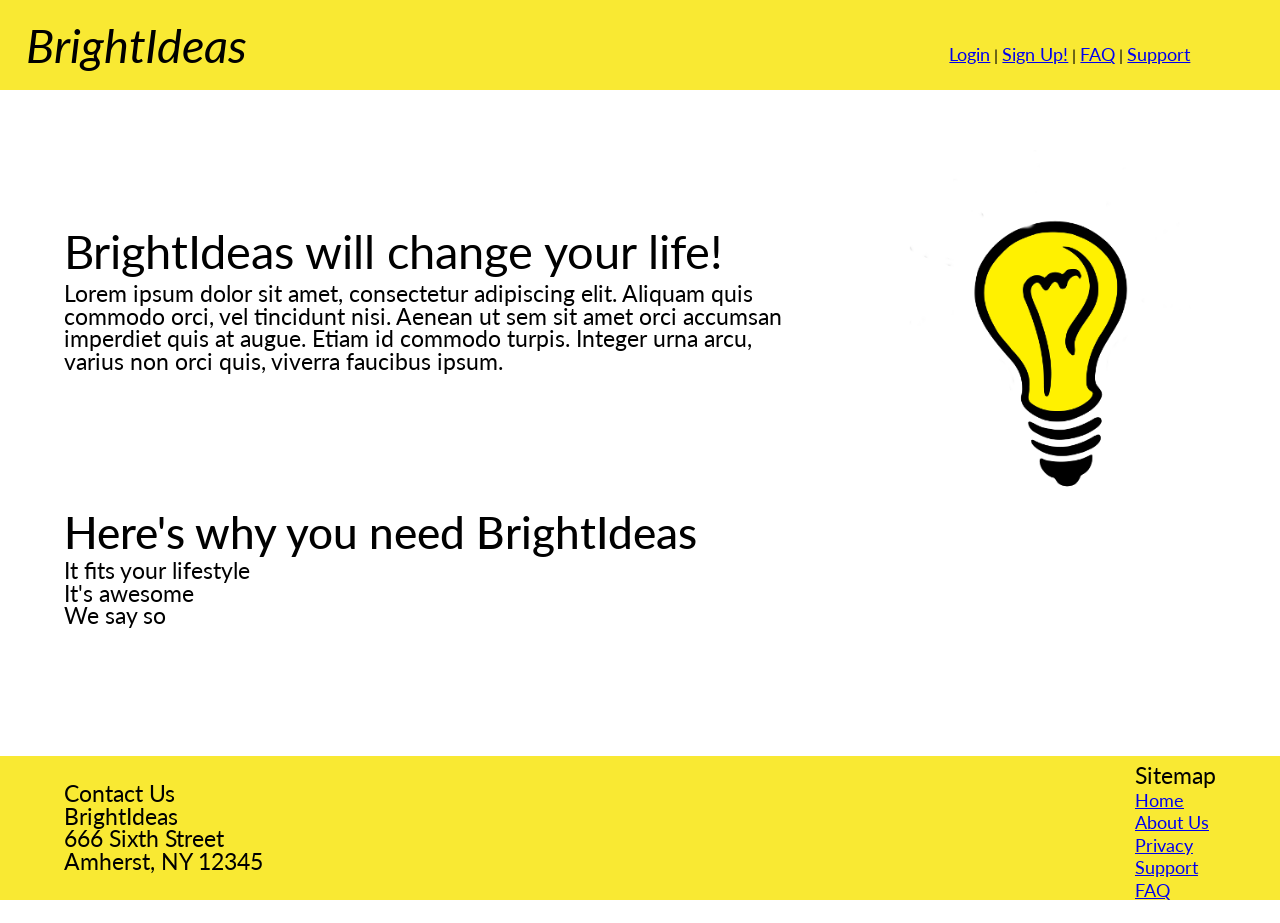
<file: index.html>
<!DOCTYPE html>

<html>

<head>

  <link href="https://fonts.googleapis.com/css?family=Lato&display=swap" rel="stylesheet">

  <meta name="generator" content="HTML Tidy for HTML5 for Linux version 5.6.0">
  <meta charset="UTF-8">
  <meta name="viewport" content="width=device-width, initial-scale=1,user-scalable=yes">
  <link rel="stylesheet" type="text/css" href="CSS/reset.css">
  <link rel="stylesheet" type="text/css" href="CSS/style.css">
  <script src="https://code.jquery.com/jquery-3.4.1.min.js" integrity="sha256-CSXorXvZcTkaix6Yvo6HppcZGetbYMGWSFlBw8HfCJo=" crossorigin="anonymous"></script>
  <title>BrightIdeas</title>
</head>

<body>
  <div class="container">
    <div class="header">
      <div class="item header_left">
        <h1>BrightIdeas</h1>
      </div>
      <div class="item header_right">
        <nav class="right">
          <a href="#" id="login">Login</a> | <a href="signup.html">Sign Up!</a> | <a href="faq.html">FAQ</a> | <a href="#">Support</a>
        </nav>
      </div>
    </div>
    <!--end header-->
    <div class="item content-left">
      <div class="item content-left-top">
        <ul>
          <li>
            <h2>BrightIdeas will change your life!</h2>
          </li>
          <li>
            <p>Lorem ipsum dolor sit amet, consectetur adipiscing elit. Aliquam quis commodo orci, vel tincidunt nisi. Aenean ut sem sit amet orci accumsan imperdiet quis at augue. Etiam id commodo turpis. Integer urna arcu, varius non orci quis,
              viverra faucibus ipsum.</p>
          </li>
        </ul>

      </div>

      <div class="item-content-left-bottom">

        <ul>
          <li>
            <h3>Here's why you need BrightIdeas</h3>
          </li>
          <li>
            <p>It fits your lifestyle</p>
          </li>
          <li>
            <p>It's awesome</p>
          </li>
          <li>
            <p>We say so</p>
          </li>
        </ul>
      </div>
      <!-- copy your ul for Here's why you need BightIdeas ... -->
    </div>
    <!--end item content-left-->
    <div class="item content-right"><img id="blinking_image" src="Images/brightIdea.png" alt="an image of a lightbulb"></div>
    <div class="footer">
      <div class="item footer_left">
        <ul>
          <li>Contact Us</li>
          <li>BrightIdeas</li>
          <li>666 Sixth Street</li>
          <li>Amherst, NY 12345</li>
        </ul>
      </div>
      <div class="item footer_right">

        <ul>
          <li>
            <p>Sitemap</p>
          </li>
          <li>
            <a href="#">Home</a>
          </li>
          <li>
            <a href="#">About Us</a>
          </li>
          <li>
            <a href="#">Privacy</a>
          </li>
          <li>
            <a href="#">Support</a>
          </li>
          <li>
            <a href="faq.html">FAQ</a>
          </li>
          <li>
            <a href="#">Careers</a>
          </li>
        </ul>
      </div>
    </div>
    <!--end footer-->
  </div>
  <!--end container-->
  <script src="JS/app.js" charset="utf-8" type="text/javascript"></script>
</body>

</html>
</file>
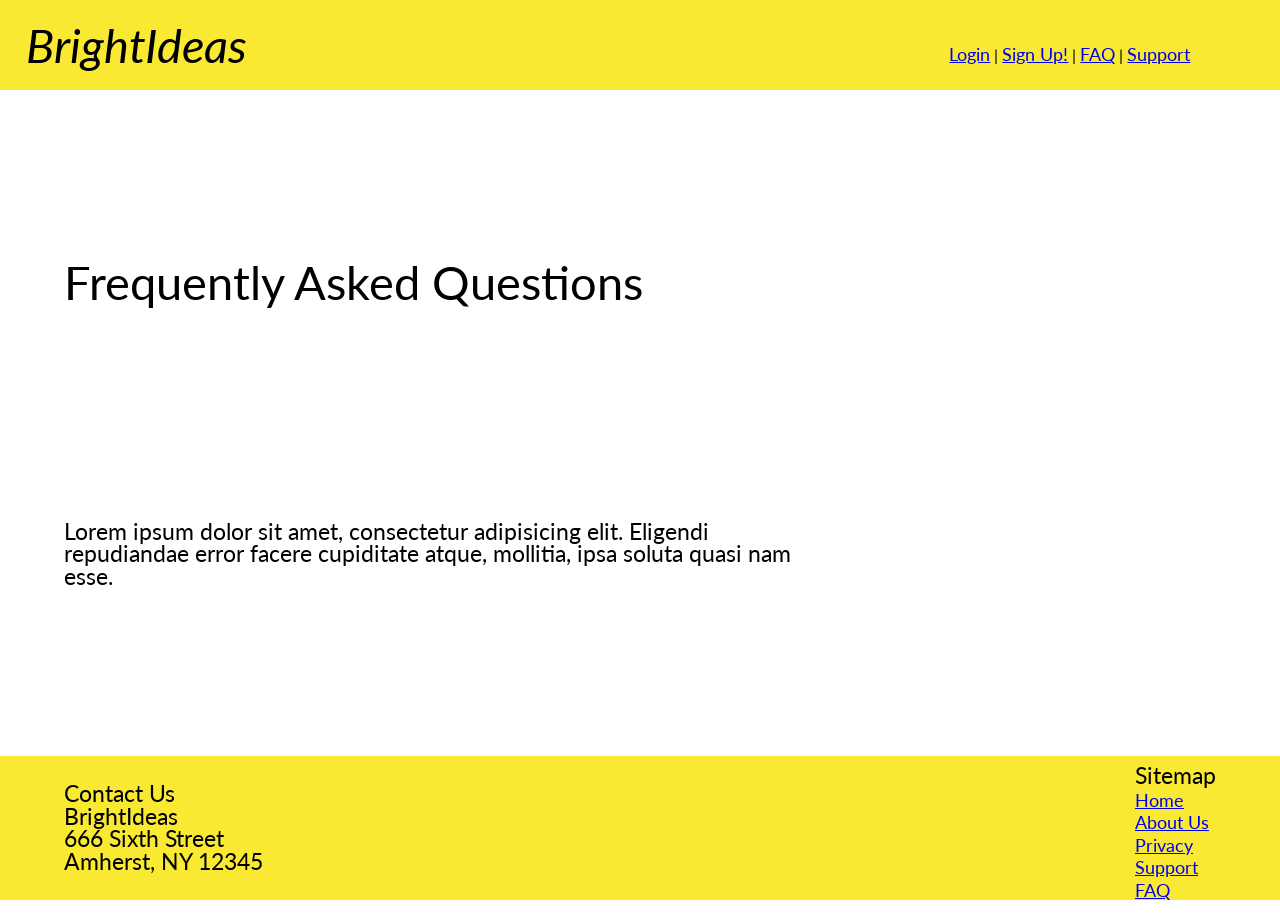
<file: faq.html>
<!DOCTYPE html>
<html lang="en">

<head>
  <link href="https://fonts.googleapis.com/css?family=Lato&display=swap" rel="stylesheet">

  <meta name="generator" content="HTML Tidy for HTML5 for Linux version 5.6.0">
  <meta charset="UTF-8">
  <meta name="viewport" content="width=device-width, initial-scale=1,user-scalable=yes">
  <link rel="stylesheet" type="text/css" href="CSS/reset.css">
  <link rel="stylesheet" type="text/css" href="CSS/style.css">
  <title>BrightIdeas</title>
</head>

<body>
  <div class="container">
    <div class="header">
      <div class="item header_left">
        <h1>BrightIdeas</h1>
      </div>
      <div class="item header_right">
        <nav class="right">
          <a href="#" onclick="logIn()" ;>Login</a> | <a href="signup.html">Sign Up!</a> | <a href="faq.html">FAQ</a> | <a href="#">Support</a>
        </nav>
      </div>
    </div>
    <!--end header-->
    <div class="item content-left">


      <h2>Frequently Asked Questions</h2>


      <p class="faq-para">Lorem ipsum dolor sit amet, consectetur adipisicing elit. Eligendi repudiandae error facere cupiditate atque, mollitia, ipsa soluta quasi nam esse.</p>


    </div>

    <!--end item content-left-->

    <div class="footer">
      <div class="item footer_left">
        <ul>
          <li>Contact Us</li>
          <li>BrightIdeas</li>
          <li>666 Sixth Street</li>
          <li>Amherst, NY 12345</li>
        </ul>
      </div>
      <div class="item footer_right">

        <ul>
          <li>
            <p>Sitemap</p>
          </li>
          <li>
            <a href="index.html">Home</a>
          </li>
          <li>
            <a href="#">About Us</a>
          </li>
          <li>
            <a href="#">Privacy</a>
          </li>
          <li>
            <a href="#">Support</a>
          </li>
          <li>
            <a href="faq.html">FAQ</a>
          </li>
          <li>
            <a href="#">Careers</a>
          </li>
        </ul>
      </div>
    </div>
    <!--end footer-->
  </div>

  <!--end container-->
</body>

</html>
</file>
<file: CSS/style.css>
body {
  display: grid;
  justify-content: center;
  font-family: 'Lato', sans-serif;
  font-size: 16px;
  max-height: 100% !important;
  overflow: auto !important;
}

html {
  overflow: auto;
  overflow-x: hidden;
  max-height: 100% !important;
}

::-webkit-scrollbar {
  width: 0px;
  background: transparent;

}

.item {
  display: flex;
  justify-content: center;
  align-items: center;
  font-size: 16px;
}

.container {
  width: 100vw;
  height: 100vh;
  display: grid;
  /* create grid layout */
  grid-template-columns: 68vw 32vw;
  /* 2 columns with specific width */
  grid-template-rows: 10vh 74vh 16vh;
  /* 3 rows with specified height */
}

.header {
  background: #f9e933;
  /* grid row start row 1 and row end 2 */
  grid-row: 1/ 2;
  /* grid column start column 1 and column end 3 */
  grid-column: 1 / 3;
  grid-template-columns: 68vw 32vw;
  /* 2 columns with specific width */
  grid-template-rows: 10vh 74vh 16vh;
  /* 3 rows with specified height */
  display: grid;
}

h1 {
  font-size: 3.7vw;
}

.header_left {
  font-style: italic;
  justify-content: left;
  padding-left: 2vw;
  grid-row: 1/2;
  grid-column: 1/2;
  display: grid;
}

.header_right {
  justify-content: right;
  padding-right: 2vw;
  display: grid;
}

.content-left {
  /* grid row start row 2 and row end 3 */
  grid-row: 2/ 3;
  /* grid column start column 1 and column 2 end */
  grid-column: 1 / 2;
  display: grid;
  justify-content: left;
  padding: 5vw;
}

.content-left-top {
  display: grid;
}

.content-left-bottom {
  display: grid;
}

ul {
  padding-top: 1vh;
}

li {
  font-size: 2.5vh;
}

p {
  font-size: 2.5vh;
}

h2 {
  font-size: 3.7vmax;
  padding-bottom: 1vh;
}

h3 {
  font-size: 3.4vmax;
  padding-bottom: 0.5vmax;
  font-weight: 500;
}

a {
  font-size: 2vh;
}

.content-right {
  /* grid row start row 2 and row end 3 */
  grid-row: 2/ 3;
  /* grid column start column 2 and column 3 end */
  grid-column: 2 /3;
  align-items: start;
  display: grid;
}

.content-right>img {
  object-fit: cover;
  width: 85%;
  max-height: 100%;
  padding-top: 6vh;
}

.right>img {
  object-fit: contain;
  width: 85%;
  max-height: 100%;
  padding-top: 6vh;
}

.footer {
  background: #f9e933;
  /* grid row start 3 and  row end 4 */
  grid-row: 3/ 4;
  /* grid column start column 1 and column end 3 */
  grid-column: 1/3;
  background: #f9e933;
  grid-template-columns: 68vw 32vw;
  /* 2 columns with specific width */
  grid-template-rows: 10vh 74vh 16vh;
  /* 3 rows with specified height */
  display: grid;

}

.footer_left {
  /* margin-right: 45vw; */
  padding-left: 5vw;
  justify-content: left;
  display: grid;
  padding-top: 2vh;
  font-size: 2vmin;
}

.footer_right {
  justify-content: right;
  padding-right: 5vw;
  display: grid;
}



/* Signup Page Styling */

form {
  background: #f9e933;
  width: 65%;
  padding-top: 2vh;
  padding-bottom: 2vh;
}

.left {
  padding-left: 10vw;
  padding-top: 5vh;
  max-width: 100%;
}

.right {
  max-width: 100%;
  padding-top: 2vh;
  padding-right: 5vw;
}

textarea {
    -webkit-box-sizing: border-box;
    -moz-box-sizing: border-box;
    box-sizing: border-box;
    width: 100%;
}

p.input-fields {
  font-size: 2vh;
}

.reqd{
  color: red;
}
</file>
